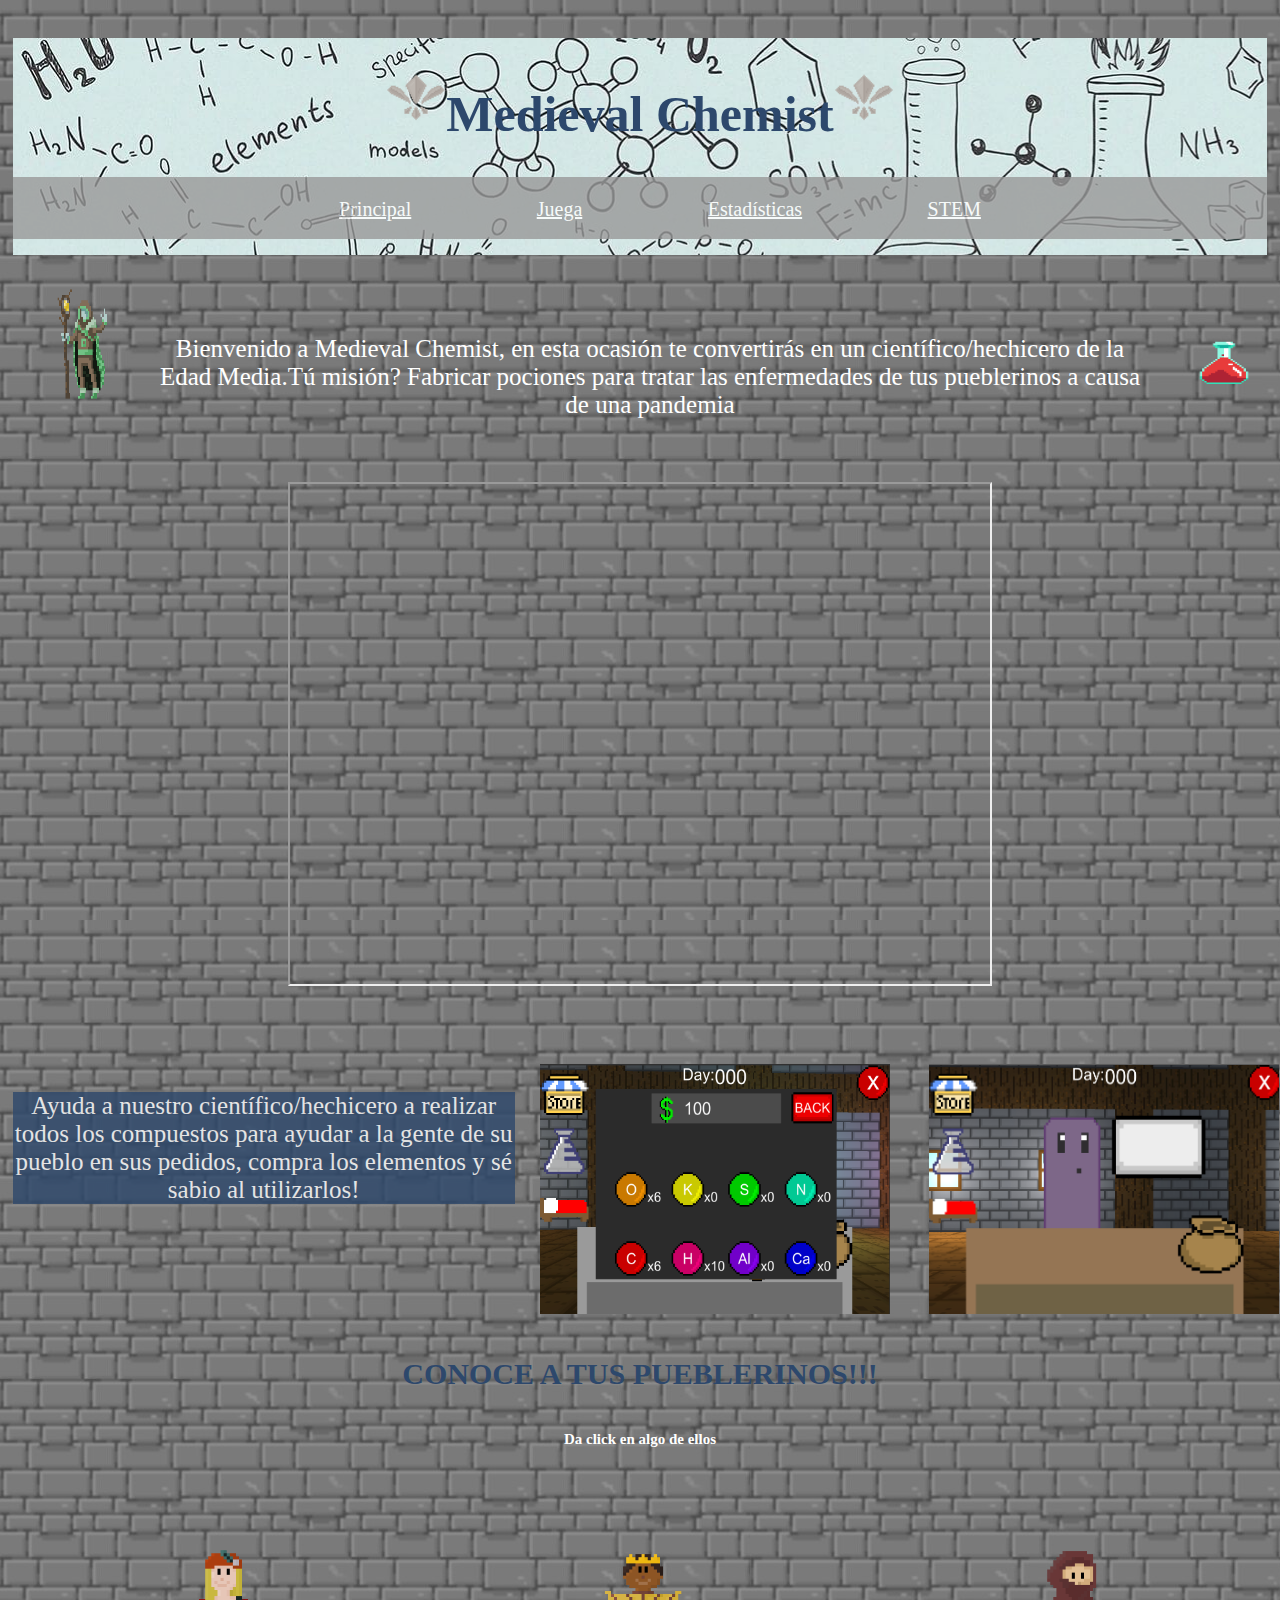
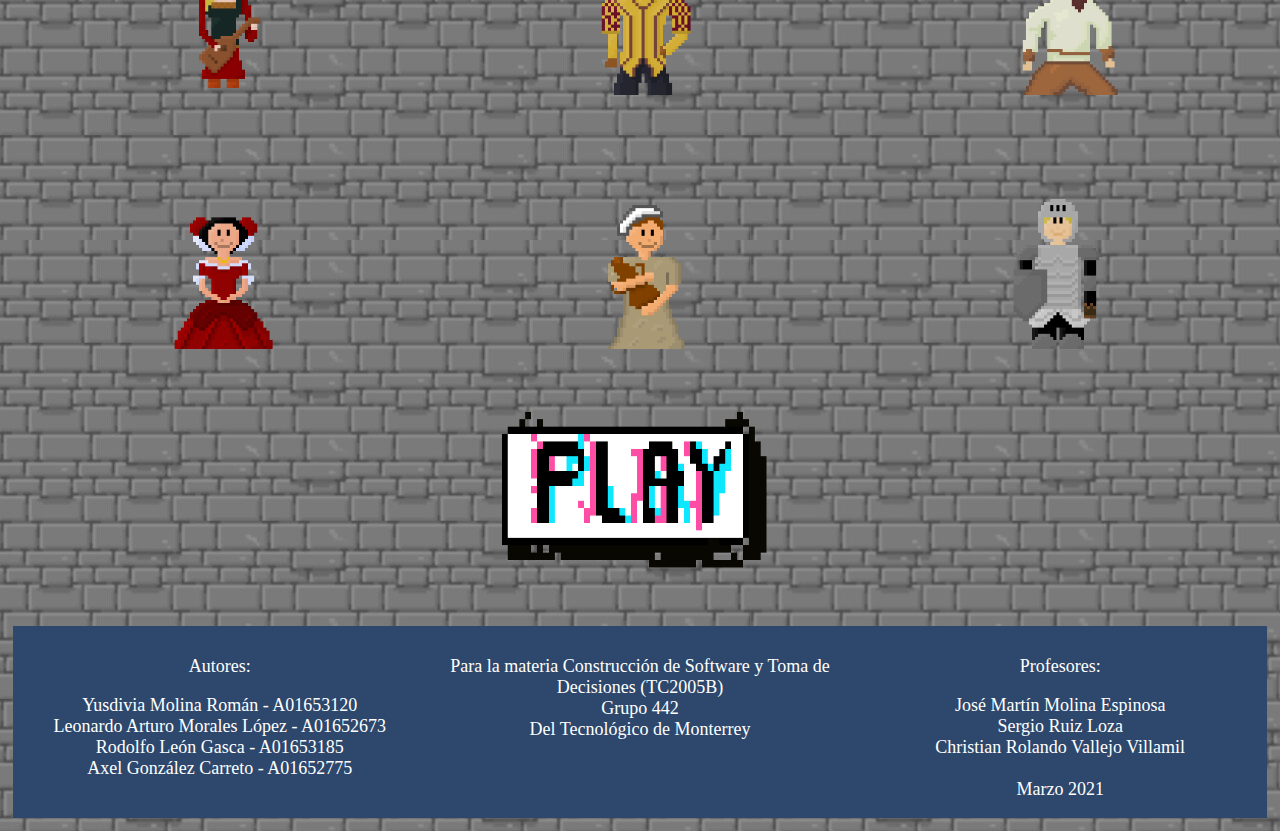
<file: index.html>
<!DOCTYPE html>
<html>

<head>
    <meta charset="utf-8">
    <meta name="viewport" content="width=device-width, initial-scale=1.0">
    <title>Página principal</title>
    <link href="style.css" rel="stylesheet" type="text/css" />
</head>

<body>
    <audio id="musica" hidden preload oncanplay="musicaF()">
        <source src="ChemistrySound.mp3" type="audio/mpeg">
        <script src="script.js"></script>
    </audio>


    <div class="navegador">
        <h1><img src="logo1.png" alt="decorativo" width="60" height="60">Medieval Chemist<img src="logo1.png" alt="decorativo" width="60" height="60"></h1>
        <ul class="nav">
            <li><a href="index.html">Principal</a></li>
            <li><a href="juego.html">Juega</a></li>
            <li><a href="estadistica.html">Estadísticas</a></li>
            <li><a href="stem.html">STEM</a></li>
        </ul>
    </div>

    <div class="grid-container1">
        <div><img class="a" src="gif1.gif" alt="gif hechicero" width="140" height="120"></div>
        <div>
            <p>Bienvenido a Medieval Chemist, en esta ocasión te convertirás en un científico/hechicero de la Edad Media.Tú misión? Fabricar pociones para tratar las enfermedades de tus pueblerinos a causa de una pandemia</p>
        </div>
        <div><img class="a" src="gif2.gif" alt="gif pocion" width="70" height="100"></div>
    </div>

    <div>
        <iframe width="700" height="500" src="https://www.youtube.com/embed/9tOJ3GkkImw"></iframe>
    </div>


    <div class="grid-container2">
        <div>
            <p class="a">Ayuda a nuestro científico/hechicero a realizar todos los compuestos para ayudar a la gente de su pueblo en sus pedidos, compra los elementos y sé sabio al utilizarlos! </p>
        </div>
        <div> <img src="imagen2.png" width="350" height="250" alt="imagen videojuego1"></div>
        <div> <img src="imagen3.png" width="350" height="250" alt="imagen videojuego2"></div>
    </div>

    <h4>CONOCE A TUS PUEBLERINOS!!!</h4>
        <h5>Da click en algo de ellos</h5>

    <div class="grid-container5">
        <div>
            <audio id="sonido1" hidden preload>
                <source src="p1.mp3" type="audio/ogg">
            </audio>
            <img src="personaje1.gif" onclick="musicaS(1)" width="150" height="150">
            
        </div>
        <div>
            <div>
                <audio id="sonido2" hidden preload>
                    <source src="p2.mp3" type="audio/ogg">
                </audio>
                <img src="personaje2.gif" onclick="musicaS(2)" width="150" height="150">

            </div>
        </div>
        <div>
            <div>
                <audio id="sonido3" hidden preload>
                    <source src="p3.mp3" type="audio/ogg">
                </audio>
                <img src="personaje3.gif" onclick="musicaS(3)" width="150" height="150">

            </div>
        </div>
        <div>
            <div>
                <audio id="sonido4" hidden preload>
                    <source src="p4.mp3" type="audio/ogg">
                </audio>
                <img src="personaje4.gif" onclick="musicaS(4)" width="150" height="150">

            </div>
        </div>
        <div>
            <div>
                <audio id="sonido5" hidden preload>
                    <source src="p5.mp3" type="audio/ogg">
                </audio>
                <img src="personaje5.gif" onclick="musicaS(5)" width="150" height="150">

            </div>
        </div>
        <div>
            <div>
                <audio id="sonido6" hidden preload>
                    <source src="p6.mp3" type="audio/ogg">
                </audio>
                <img src="personaje6.gif" onclick="musicaS(6)" width="150" height="150">

            </div>
        </div>
    </div>


    <div>
        <img src="botonjugar.png" width="300" height="200" onclick="location.href='juego.html';">
    </div>

    <div class="grid-container3">
        <div>
            <p>Autores:</p>
            <p>Yusdivia Molina Román - A01653120 <br> Leonardo Arturo Morales López - A01652673 <br> Rodolfo León Gasca - A01653185 <br> Axel González Carreto - A01652775</p>
        </div>
        <div>
            <p> Para la materia Construcción de Software y Toma de Decisiones (TC2005B) <br> Grupo 442 <br> Del Tecnológico de Monterrey</p>
        </div>
        <div>
            <p>Profesores:</p>
            <p> José Martín Molina Espinosa<br>
                Sergio Ruiz Loza<br>
                Christian Rolando Vallejo Villamil<br><br> Marzo 2021
            </p>
        </div>
    </div>

</body>

</html>
</file>
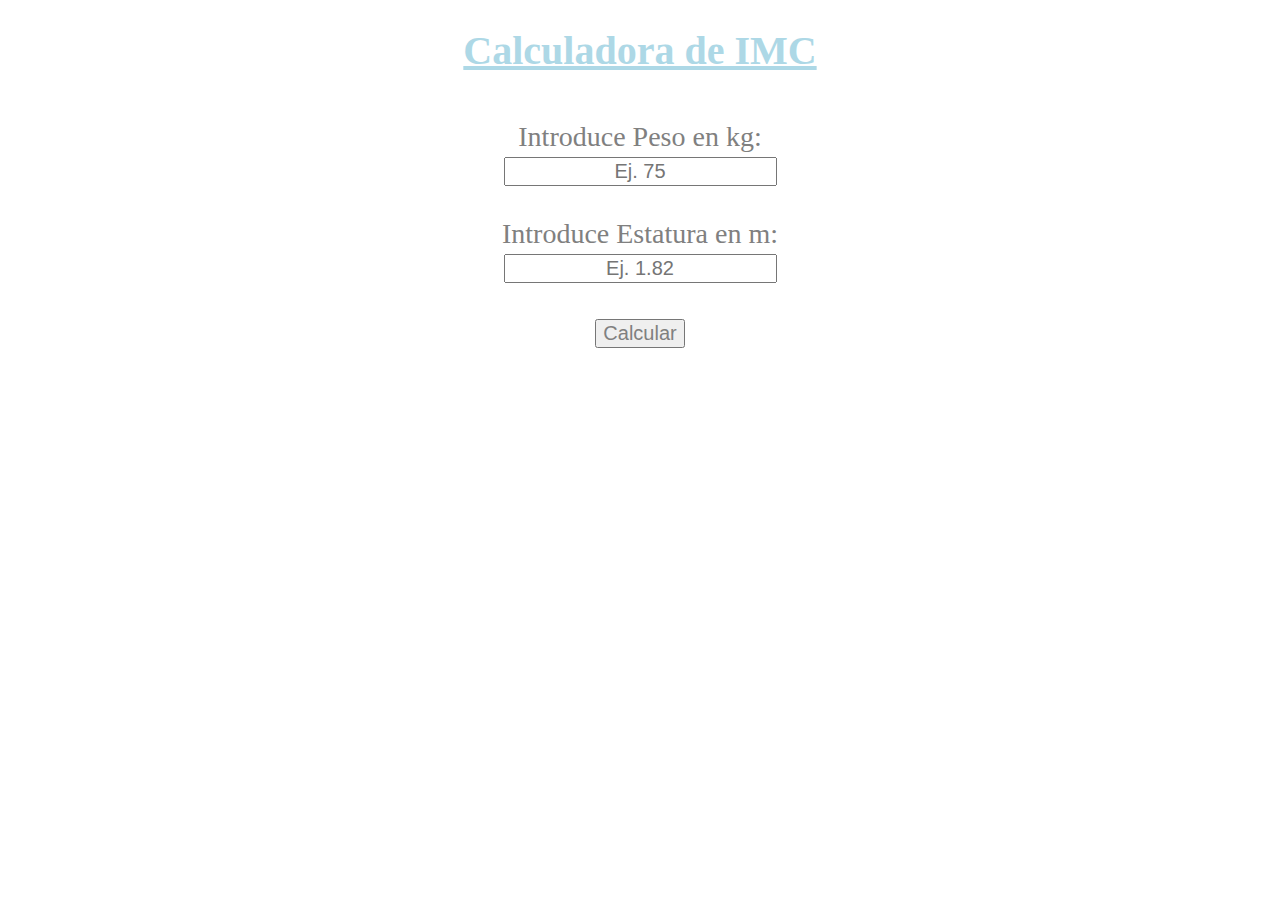
<file: imc.html>
<!DOCTYPE html>
<html>
    <head>
        <meta charset="UTF-8">
        <meta name="viewport" content="width=device-width, initial-scale=1.0">
        <title>Calculadora de IMC</title>
        <link type="text/css" rel="stylesheet" href="reglasIMC.css">
    </head>
    <body>
        <h1>Calculadora de IMC</h1>
        
        <form onsubmit = "return false" action="">
            <label for="Peso">Introduce Peso en kg:</label><br>
            <input type="text" id="peso" placeholder="Ej. 75"\><br><br>
            <label for="Estatura">Introduce Estatura en m:</label><br>
            <input type="text" id="estatura" placeholder="Ej. 1.82"\><br><br>
            <input type="submit" value="Calcular" onclick = "procesarIMC()"\>
        </form>
        
        <p class = "a" id = "IMC"></p>
        <p id = "dato"></p>
        <p id = "descripcion"></p>
        
        <script src="scriptIMC.js"></script>
    </body>
</html>
</file>
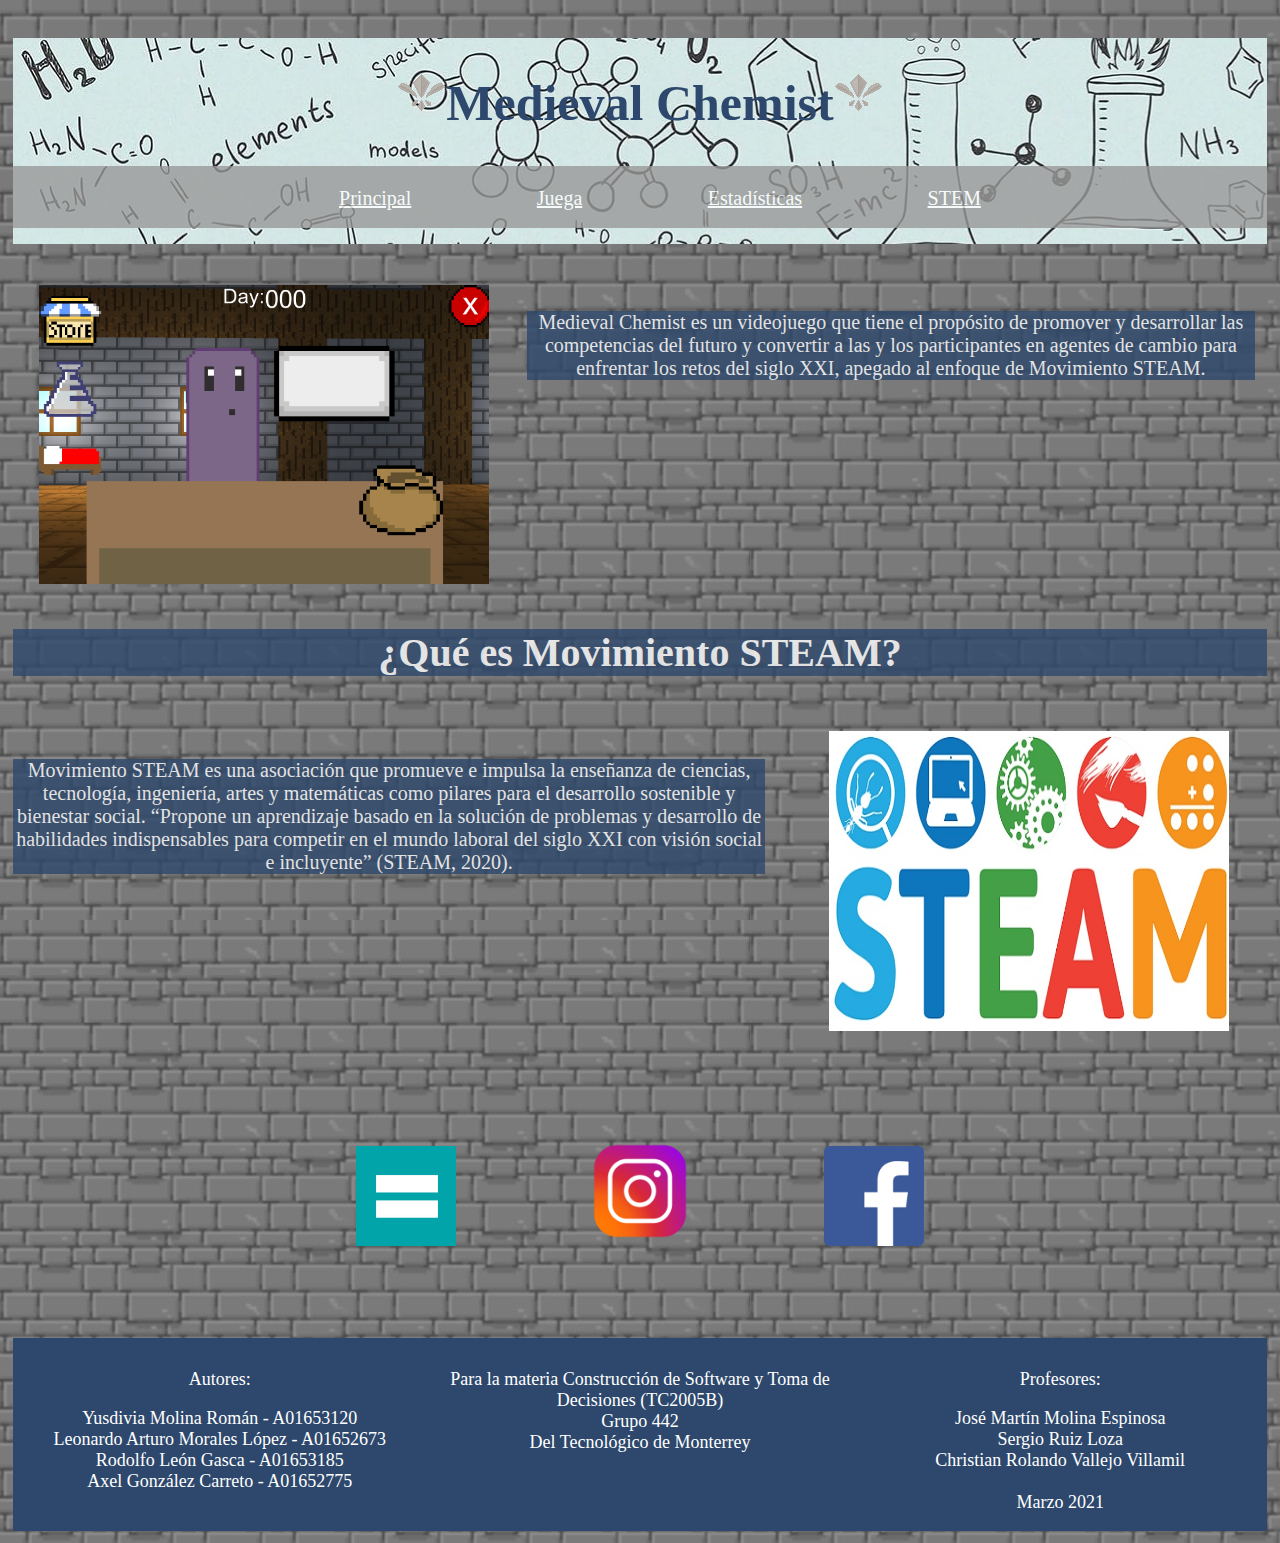
<file: stem.html>
<!DOCTYPE html>
<html>

<head>
    <meta charset="utf-8">
    <meta name="viewport" content="width=device-width, initial-scale=1.0">
    <title>Página principal</title>
    <link href="style.css" rel="stylesheet" type="text/css" />
</head>

<body>

    <div class="navegador">
        <h1><img src="logo1.png" alt="decorativo">Medieval Chemist<img src="logo1.png" alt="decorativo"></h1>
        <ul class="nav">
            <li><a href="index.html">Principal</a></li>
            <li><a href="juego.html">Juega</a></li>
            <li><a href="estadistica.html">Estadísticas</a></li>
            <li><a href="stem.html">STEM</a></li>
        </ul>
    </div>
    
    <div class="grid-container7">
        <div>
            <img src="imagen3.png" width="450" height="300" alt="imagen juego">
        </div>
        <div>
            <p class="a"> Medieval Chemist es un videojuego que tiene el propósito de promover y desarrollar las competencias del futuro y convertir a las y los participantes en agentes de cambio para enfrentar los retos del siglo XXI, apegado al enfoque de Movimiento STEAM. </p>
        </div>
    </div>

    <h3>¿Qué es Movimiento STEAM? </h3>

    <div class="grid-container6">
        <div>
            <p class="a">Movimiento STEAM es una asociación que promueve e impulsa la enseñanza de ciencias, tecnología, ingeniería, artes y matemáticas como pilares para el desarrollo sostenible y bienestar social. “Propone un aprendizaje basado en la solución de problemas y desarrollo de habilidades indispensables para competir en el mundo laboral del siglo XXI con visión social e incluyente” (STEAM, 2020). </p>
        </div>
        <div> <img src="STEM.jpg" width="400" height="300" alt="imagen stem"></div>
    </div>
    
     <div>
        <img class = "iconos" src="iconoSTEM.jpg" width="100" height="100" onclick="location.href='https://movimientosteam.org/';" alt="logo steam">
         <img class = "iconos" src="instagram.png" width="110" height="110" onclick="location.href='https://www.instagram.com/movimientosteam/?igshid=x56792qfdmlg';" alt="logo instragram">
         <img class = "iconos" src="facebook.png" width="100" height="100" onclick="location.href='https://www.facebook.com/MovimientoSTEAM/';" alt="logo facebook">
    </div>

    <div class="grid-container3">
        <div>
            <p>Autores:</p>
            <p>Yusdivia Molina Román - A01653120 <br> Leonardo Arturo Morales López - A01652673 <br> Rodolfo León Gasca - A01653185 <br> Axel González Carreto - A01652775</p>
        </div>
        <div>
            <p> Para la materia Construcción de Software y Toma de Decisiones (TC2005B) <br> Grupo 442 <br> Del Tecnológico de Monterrey</p>
        </div>
        <div>
            <p>Profesores:</p>
            <p> José Martín Molina Espinosa<br>
                Sergio Ruiz Loza<br>
                Christian Rolando Vallejo Villamil<br><br> Marzo 2021
            </p>
        </div>
    </div>
</body>

</html>
</file>
<file: style.css>
/*-------------PAGINA PRINCIPAL-------------*/
/*BARRA NAVEGADOR */
div.navegador {
    background-image: url("fondoNB.jpg");
    background-color: #4d4d4d;
    overflow: hidden;
}

h1 {
    font-size: 50px;
    color: #2d486c;
    text-align: center;
    font-family: cursive;
}

ul.nav {
    background-color: #999999;
    opacity: 0.8;
}

ul.nav li {
    display: inline-block;
    font-size: 30px;
    padding: 1% 5%;
    overflow: hidden;
}

li a:link {
    color: white;
}

li a:visited {
    color: #6633cc;
}

li a:hover {
    color: #2d486c;
}

/*GENERAL */
body {
    background-image: url("fondo6.jpg");
    margin: 1%;
    font-family: cursive;
}

div {
    text-align: center;
    margin-top: 3%;
}
h4{
    text-align: center;
    margin-top: 3%;
    font-size: 30px;
    color: #2d486c;
    font-family: cursive;
}
h5{
    text-align: center;
    margin-top: 0.2%;
    font-size: 15px;
    color: white;
    font-family: cursive;
}

/*CONTENEDOR DESCRIPCION*/
.grid-container1 {
    display: grid;
    grid-template-columns: 10% 80% 10%;
    grid-gap: 10px;
    margin-top: 2%;
}

.grid-container1 > div {
    text-align: center;
    font-size: 25px;
    color: white;
}

/*CONTENEDOR IMAGENES Y DESCRIPCION*/
p.a {
    background-color: #2d486c;
    opacity: 0.8;
}

.grid-container2 {
    display: grid;
    grid-template-columns: 40% 30% 30%;
    grid-gap: 1%;
    margin-top: 5%;
}

.grid-container2 > div {
    text-align: center;
    font-size: 25px;
    color: white;
}

/*CONTENEDOR Personajes*/
.grid-container5 {
    display: grid;
    justify-content: space-evenly;
    grid-template-columns: 20% 20% 20%;
    grid-gap: 10%;
    padding: 2%;
}

.grid-container5 > div {
    text-align: center;
    padding: 20px 0;
    font-size: 30px;
}

/*PIE DE PAGINA*/
.grid-container3 {
    display: grid;
    grid-template-columns: 33% 33% 33%;
    grid-gap: 0.5%;
    margin-top: 2%;
    background-color: #2d486c;
}

.grid-container3 > div {
    text-align: center;
    font-size: 18px;
    color: white;
    background-color: #2d486c;
}

/*-------------PAGINA JUEGO-------------*/
/*GENERAL*/
h2 {
    font-size: 30px;
    color: white;
    background-color: #2d486c;
    opacity: 0.8;
    width: 60%;
}
a{
    font-size: 20px;
    font-family: cursive;
}

/*ENCUESTA*/
form {
    background-color: #999999;
    opacity: 0.8;
    font-size: 25px;
    color: #2d486c;
    padding: 20px;
    text-align: left;
}

input {
    font-size: 15px;
    color: black;
    width: 40%;
}

input.a {
    /*AÑOS*/
    font-size: 15px;
    color: black;
    width: 8%;
}

input.b {
    font-size: 15px;
    color: black;
    width: 30%;
}

input.enviar {
    background: #2d486c;
    width: 10%;
}

select {
    /*GENERO*/
    font-size: 15px;
    width: 25%;
}

p.enviar {
    font-size: 20px;
    color: red;
}

/*CONTENEDOR ENCUESTA Y ALERTA*/
.grid-container4 {
    display: grid;
    grid-template-columns: 50% 12% 26% 12%;
    grid-gap: 0.5%;
    margin-top: 2%;
}

.grid-container4 > div {
    text-align: center;
    font-size: 18px;
    color: white;
}

div.centrado {
    /*TEXTO*/
    margin-top: 35%;
}

div.centrado2 {
    /*IMAGEN*/
    margin-top: 74%;
}

/*-------------PAGINA ESTADISTICAS-------------*/
/*GENERAL*/
h3 {
    font-size: 40px;
    color: white;
    background-color: #2d486c;
    opacity: 0.8;
    text-align: center;
    overflow: hidden;
}

div.graficas {
    margin-left: 15%;
}

/*-------------PAGINA STEM-------------*/
/*STEM*/
.grid-container6 {
    display: grid;
    grid-template-columns: 60% 40%;
    grid-gap: 1%;
    margin-top: 2%;
}

.grid-container6 > div {
    text-align: center;
    font-size: 20px;
    color: white;
}

/*STEM2*/
.grid-container7 {
    display: grid;
    grid-template-columns: 40% 58%;
    grid-gap: 1%;
    margin-top: 2%;
}

.grid-container7 > div {
    text-align: center;
    font-size: 20px;
    color: white;
}

/*GENERAL*/
img.iconos {
    padding: 5%;
}
</file>
<file: reglasIMC.css>
body{
    text-align: center;
}
h1{
    font-size: 40px;
    color: lightblue;
    text-decoration: underline;
}
form{
    font-size: 28px;
    color: gray;
    padding: 20px;
}
input{
    font-size: 20px;
    color: gray;
    text-align: center;
}
p.a{
    font-size: 40px;
    color: lightblue;
}
p{
    font-size: 30px;
    color: gray;
}
</file>
